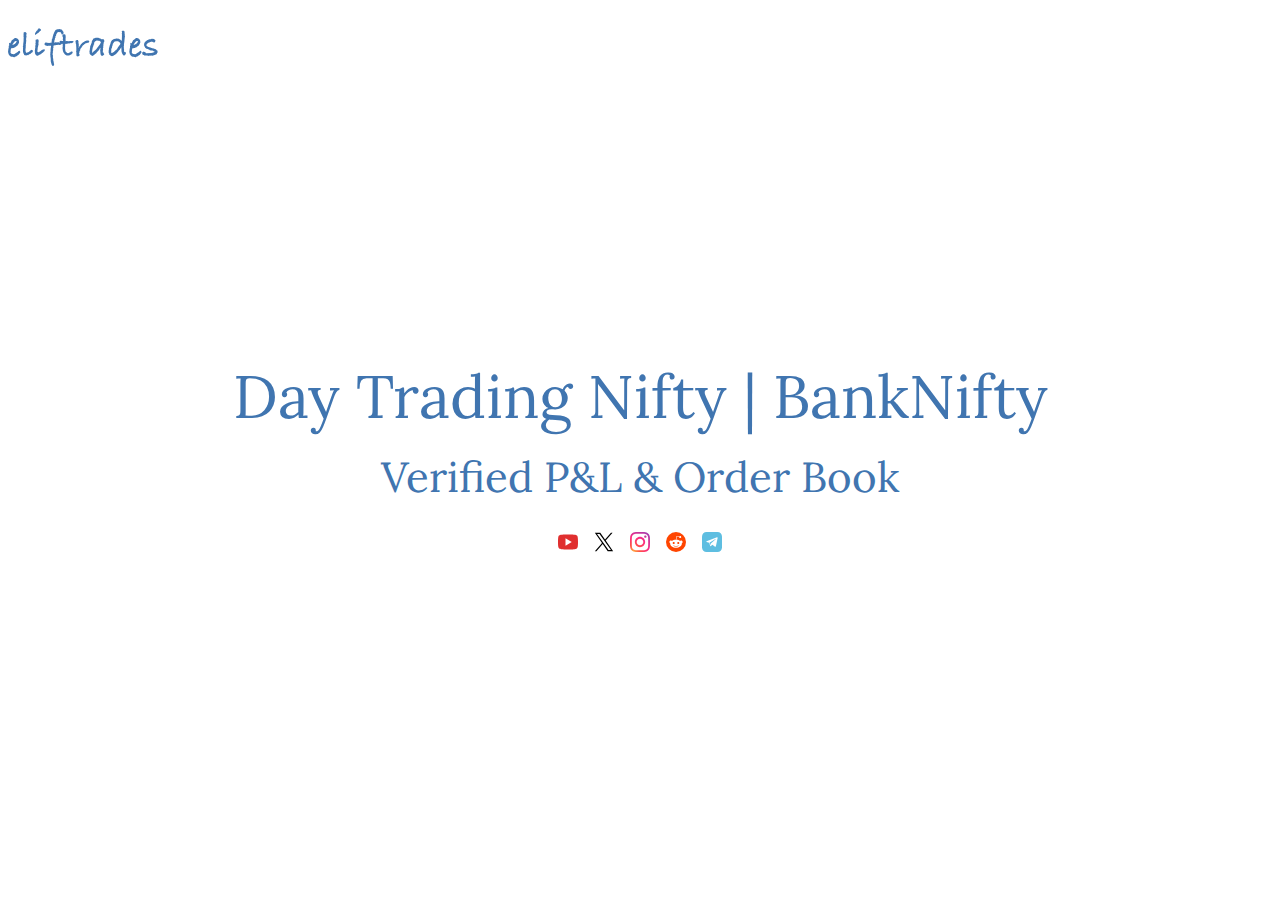
<file: index.html>
<html>
    <head>
        <meta charset="utf-8">
        <meta http-equiv="X-UA-Compatible" content="IE=edge,chrome=1">
        <title>eliftrades - Day Trading Nifty | Banknifty</title>
        <meta name="description" content="Day Trading Nifty | BankNifty: Order Book and Verified P&L">
        <meta name="viewport" content="width=device-width, initial-scale=1">
        <link rel="apple-touch-icon" href="apple-touch-icon.png">
        <link rel="icon" type="image/x-icon" href="img/favicon.ico">
<link rel="preconnect" href="https://fonts.googleapis.com">
<link rel="preconnect" href="https://fonts.gstatic.com">
<link href="https://fonts.googleapis.com/css2?family=Lora:ital,wght@0,400..700;1,400..700&display=swap" rel="stylesheet">
        <link href="css/custom.css" rel="stylesheet">

    </head>

<body>

    <section class="header">
        <div class="container">
            <div class="content-wrapper">
          <div class="logo-wrapper">  
            <img class="logo" src="img/logo.svg" alt="logo">
        </div>

        <div class="contact-box">
                    
                        
                       
                       
                    </div>
                     </div>
    </section>

<section class="main-banner">

    <div class="container">

            <h1>Day Trading Nifty | BankNifty </h1>

         <h2>Verified P&L & Order Book </h2>
        
         <a href="https://www.youtube.com/c/eliftrades/videos" class="social" target="_blank">
                           <img class="social-logo" src="img/youtube.svg" alt="youtube">
                        </a>
            
                        <a href="https://x.com/eliftrades" class="social" target="_blank">
                           <img class="social-logo" src="img/x.svg" alt="x">
                        </a>
                            <a href="https://instagram.com/eliftrades" class="social" target="_blank">
                           <img class="social-logo" src="img/instagram.svg" alt="instagram">
                        </a>
                         </a>
                            <a href="https://www.reddit.com/r/daytradingnifty/" class="social" target="_blank">
                           <img class="social-logo" src="img/reddit.svg" alt="reddit">
                        </a>
                         </a>
                            <a href="https://t.me/eliftrades" class="social" target="_blank">
                           <img class="social-logo" src="img/telegram.svg" alt="reddit">
                        </a>

                        

        </div>
</section>

</body>

</html>
</file>
<file: css/custom.css>
:focus{
    outline: 0;
}

a{
    text-decoration: none;
}


.content-wrapper{
    display: flex;
    flex-direction: row;
        align-items: center;

}

.logo{
    max-width: 150px;
    margin-top: 20px;
    margin-bottom: 30px;
}

.contact-box{
    justify-content: flex-end;
    display: flex;
    flex-direction: row;
    width: 100%
}

.social-logo{
    width: 20px;
    padding-left: 6px;
    padding-right: 6px;
}

.main-banner{
display: flex;
    flex-direction: row;
    justify-content: center;
    align-items: center;
    height:calc(100% - 200px);
}

.container{
    max-width: 1280px;
    margin: 0 auto;
    width: 100%;
    text-align:center;

}

h1,h2{
font-size:60px;
    font-weight:300;
    font-family:"Lora", sans-serif;
    color:rgba(64, 117, 176);
    line-height:1.2;
    margin-bottom:20px;
}

h2{
font-size:42px;
 margin-bottom:30px;
    font-weight:100;
     margin-top:0;
}

@media only screen and (max-width: 768px) {
 h1{
font-size:42px;
     margin-bottom:16px;
 }

    h2{
font-size:24px;
        margin-bottom:20px;
       
    }

    .main-banner{
height:unset;
        padding-top:120px;
    }

    .container{
max-width:90vw;
    }
}
</file>
